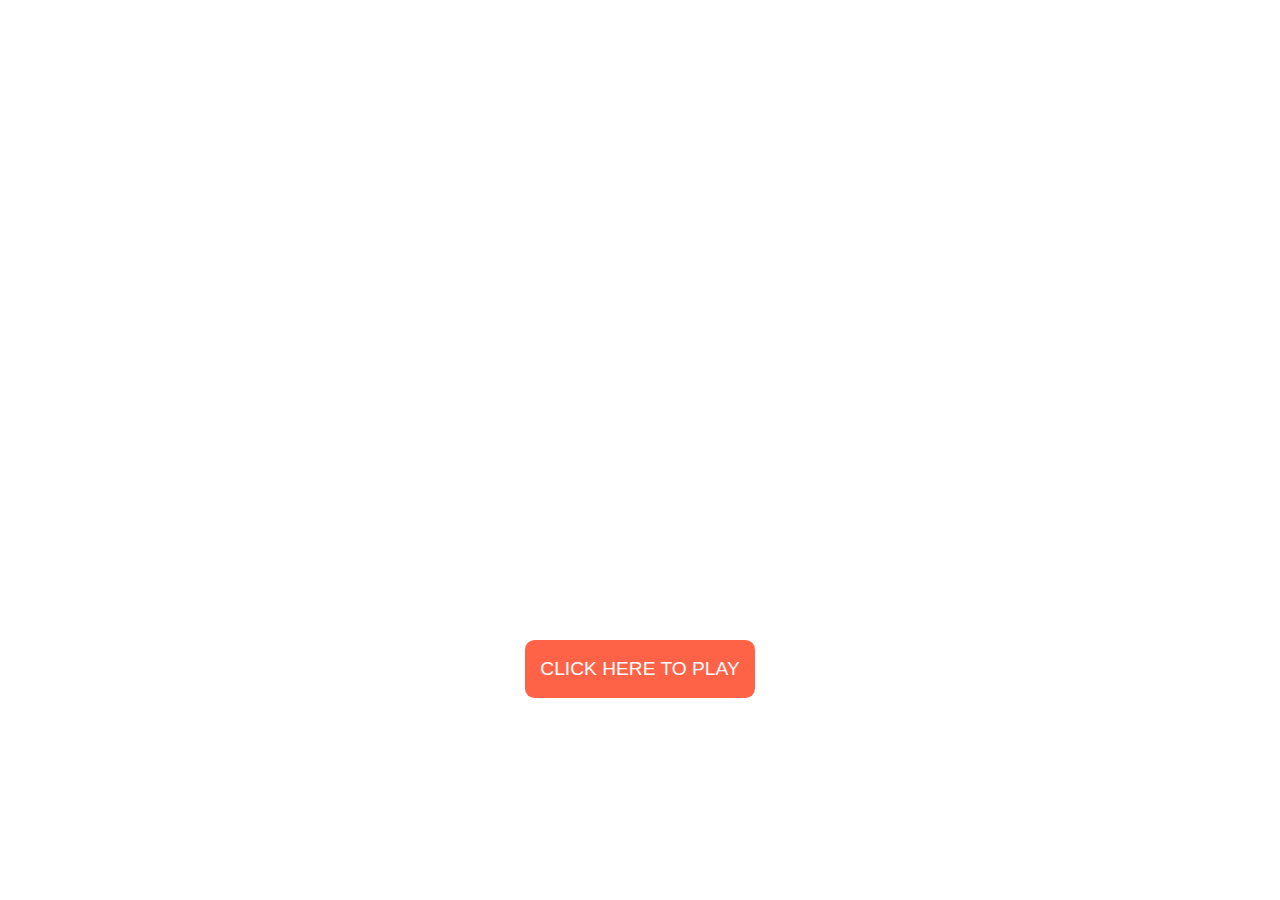
<file: index.html>
<!DOCTYPE html>
<html lang="en" dir="ltr">
  <head>
    <meta charset="utf-8">
    <title>Color Guessing Game</title>
    <link rel="stylesheet" href="css/styles.css">
    <script src = "js/scripts.js"></script>
  </head>

    <body>
      <div>
      <button onclick="playGame()" type="button" class="button" name="button">Click here to play</button>
    </div>
  </body>
</html>
</file>
<file: css/styles.css>
body {
  margin: 0px;
  padding: 0px;
  height: 100%;
  background-color: #FFFFFF;
}

div {
  display: flex;
  justify-content: center;
  align-items: center;
}

.button {
  margin-top: 50%;
  background: #FF6347;
  color: #FFFFFF;
  width: 12em;
  height: 3em;
  font-size: 1.2em;
  text-transform: uppercase;
  border-radius: 0.5em;
  border: none;
  justify-content: center;
  transition: background 250ms ease-in-out, transform 150ms ease;
}

.button:hover {
  background: #C04B36;
}

.button:active {
  transform: scale(.98);
}

.button:focus {
  outline:none;
}
</file>
